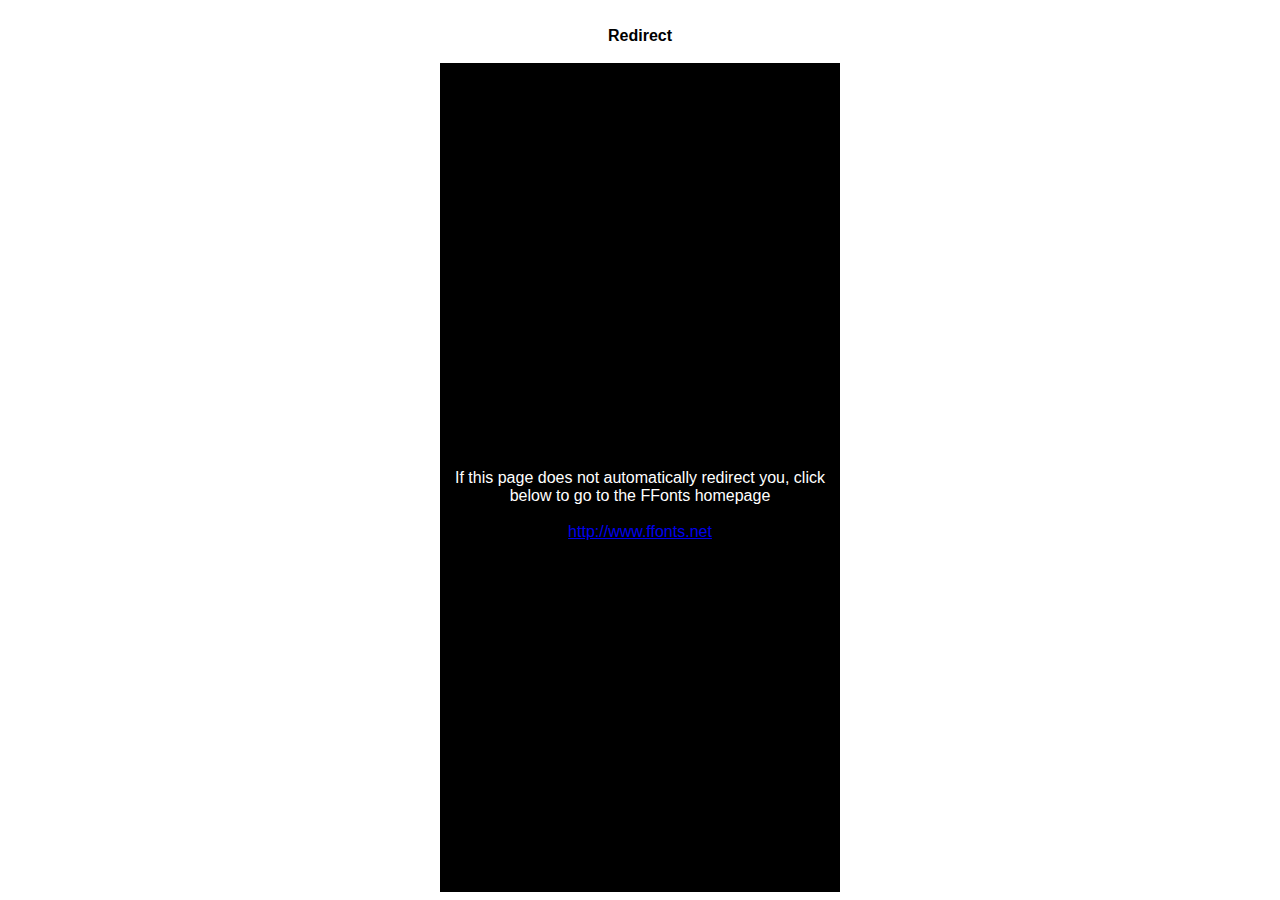
<file: Petil - Website/assets/Adigiana-Toybox-Regular/ffonts.net.htm>
<HTML>
<HEAD>
<TITLE>FFonts - Redirect</TITLE>
<meta http-equiv="refresh" content="1;url=https://www.ffonts.net">
<script language="javascript">
<!-- 
//location.replace("https://www.ffonts.net");
-->
</script>
</HEAD>

<BODY >
<CENTER>
<TABLE WIDTH="400" HEIGHT="100%" BORDER="0" CELLPADDING="0" CELLSPACING="0">
<TR><TD WIDTH="100%" HEIGHT="20" ALIGN="CENTER" VALIGN="LEFT" BGCOLOR="#FFFFFF"><FONT FACE="Arial, Sans Serif, Verdana" SIZE=3 COLOR="#000000"><B>Redirect</B></FONT></TD></TR>
<TR><TD WIDTH="100%" HEIGHT="300" ALIGN="CENTER" VALIGN="LEFT" BGCOLOR="#000000"><BR><BR><BR>
<FONT FACE="Arial, Sans Serif, Verdana" SIZE=3 COLOR="#FFFFFF">If this page does not automatically redirect you, click below to go to the FFonts homepage</FONT>
<BR><BR>
<FONT FACE="Arial, Sans Serif, Verdana" SIZE=3 COLOR="#FFFFFF"><A HREF="https://www.ffonts.net" TARGET="_top">http://www.ffonts.net</A>
</TD></TR>
</TD></TR>
</TABLE>
</CENTER>
</BODY>
</HTML>
</file>
